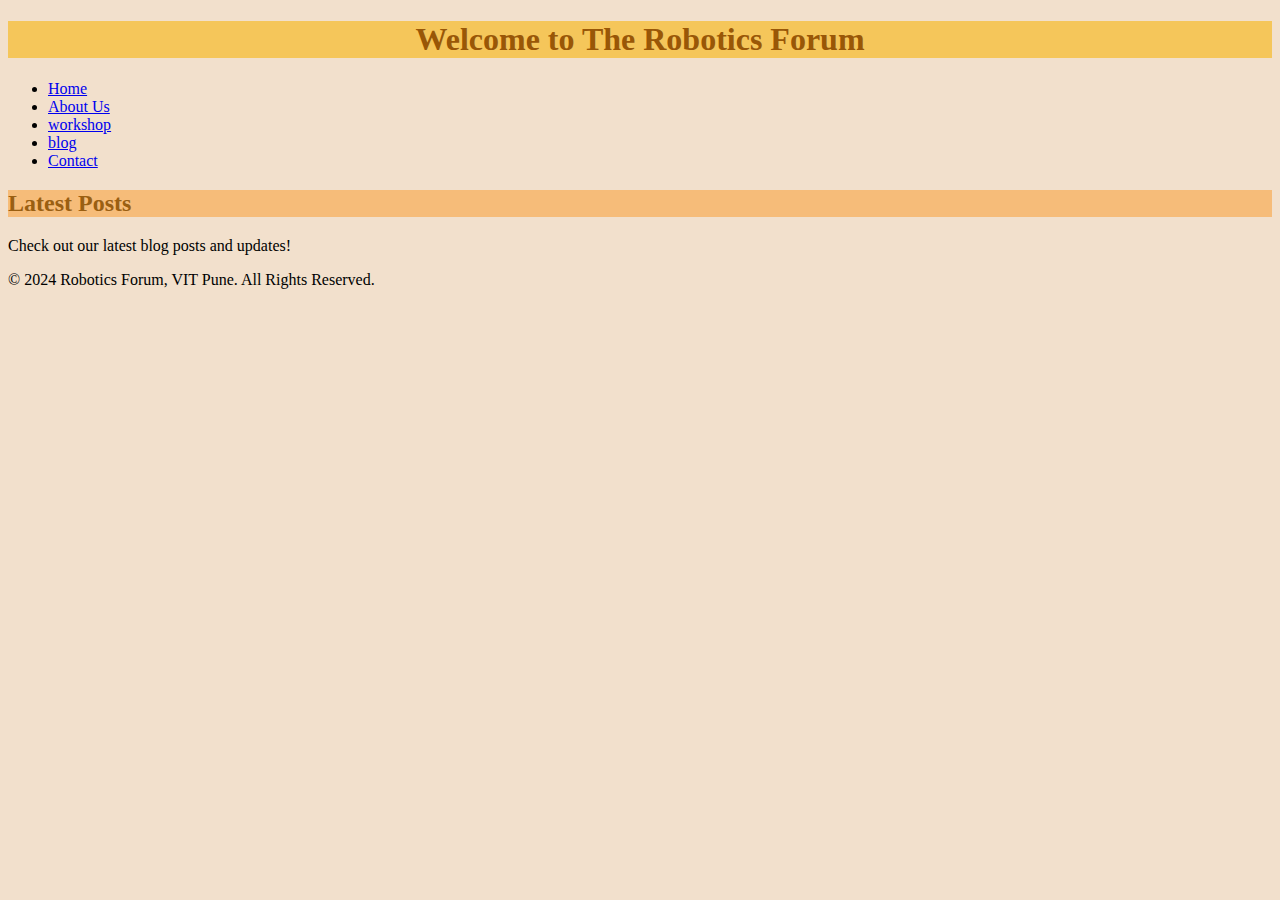
<file: index.html>
<!DOCTYPE html>
<html lang="en">
<head><link rel="stylesheet" href="./style.css"
    <meta charset="UTF-8">
    <meta name="viewport" content="width=device-width, initial-scale=1.0">
    <title>Club Blog - Home</title>
</head>
<body>
    <header>
        <h1>Welcome to The Robotics Forum</h1>
      <nav>
            <ul>
                <li><a href="./index.html">Home</a></li>
                <li><a href="./about.html">About Us</a></li>
                <li><a href="workshop.html">workshop</a></li>
                <li><a href="./blog.html">blog</a></li>
                <li><a href="./contact.html">Contact</a></li>
            </ul>
        </nav>
    </header>

    
        <h2>Latest Posts</h2>
        <p>Check out our latest blog posts and updates!</p>
    

  
        <p>&copy; 2024 Robotics Forum, VIT Pune. All Rights Reserved.</p>
   
</body>
</html>
</file>
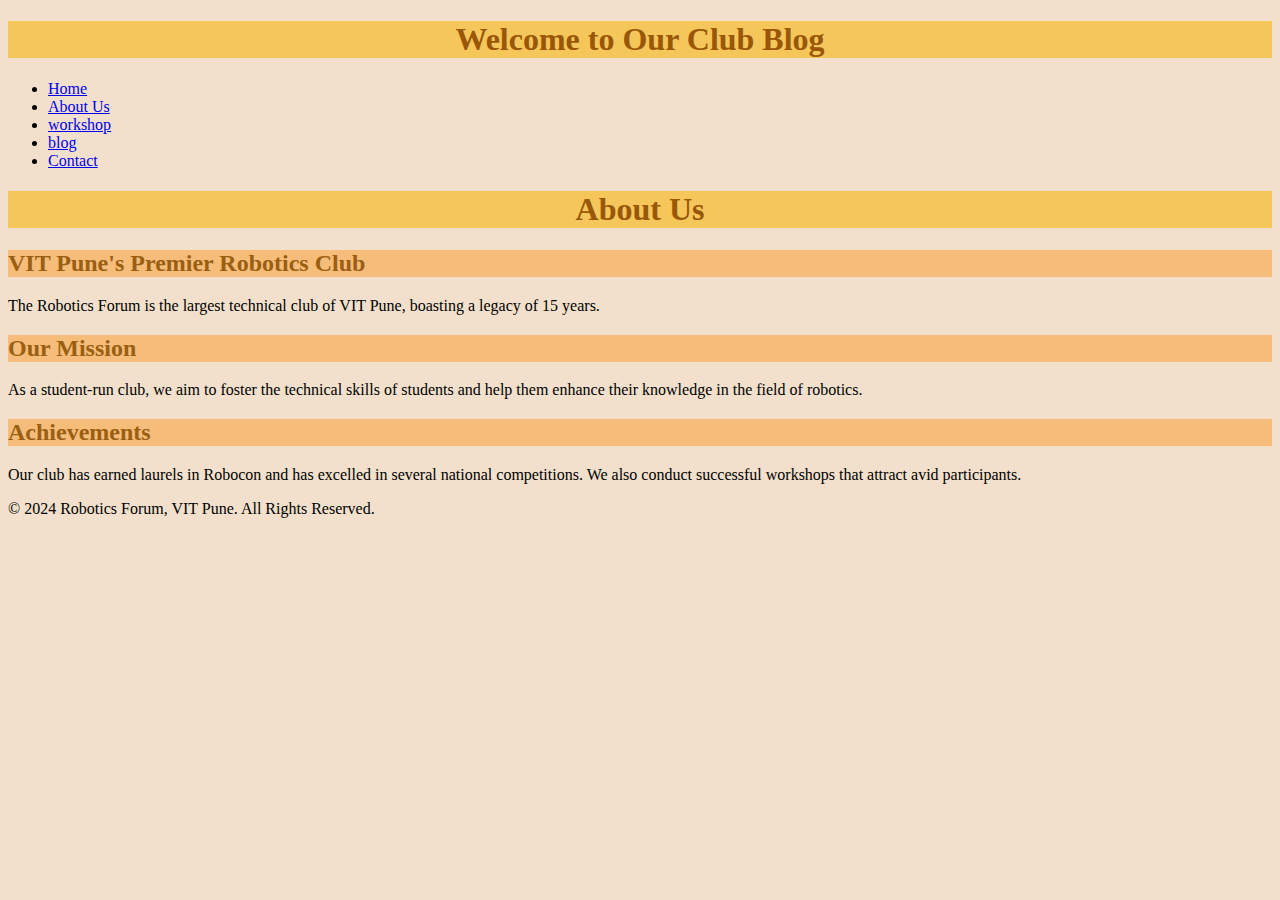
<file: about.html>
<!DOCTYPE html>
<html lang="en">
<head><link rel="stylesheet" href="./style.css">
    <meta charset="UTF-8">
    <meta name="viewport" content="width=device-width, initial-scale=1.0">
    <title>Club Blog - About Us</title>
</head>
<body>
    <header>
        <h1>Welcome to Our Club Blog</h1>
        <nav>
            <ul>
                <li><a href="./index.html">Home</a></li>
                <li><a href="./about.html">About Us</a></li>
                <li><a href="workshop.html">workshop</a></li>
                <li><a href="./blog.html">blog</a></li>
                <li><a href="./contact.html">Contact</a></li>
            </ul>
        </nav>
    </header>

    <body>

        <h1>About Us</h1>
        
        <h2>VIT Pune's Premier Robotics Club</h2>
        <p>The Robotics Forum is the largest technical club of VIT Pune, boasting a legacy of 15 years.</p>
        
        <h2>Our Mission</h2>
        <p>As a student-run club, we aim to foster the technical skills of students and help them enhance their knowledge in the field of robotics.</p>
        
        <h2>Achievements</h2>
        <p>Our club has earned laurels in Robocon and has excelled in several national competitions. We also conduct successful workshops that attract avid participants.</p>
    
    </body>
    <footer>
        <p>&copy; 2024 Robotics Forum, VIT Pune. All Rights Reserved.</p>
    </footer>
</body>
</html>
</file>
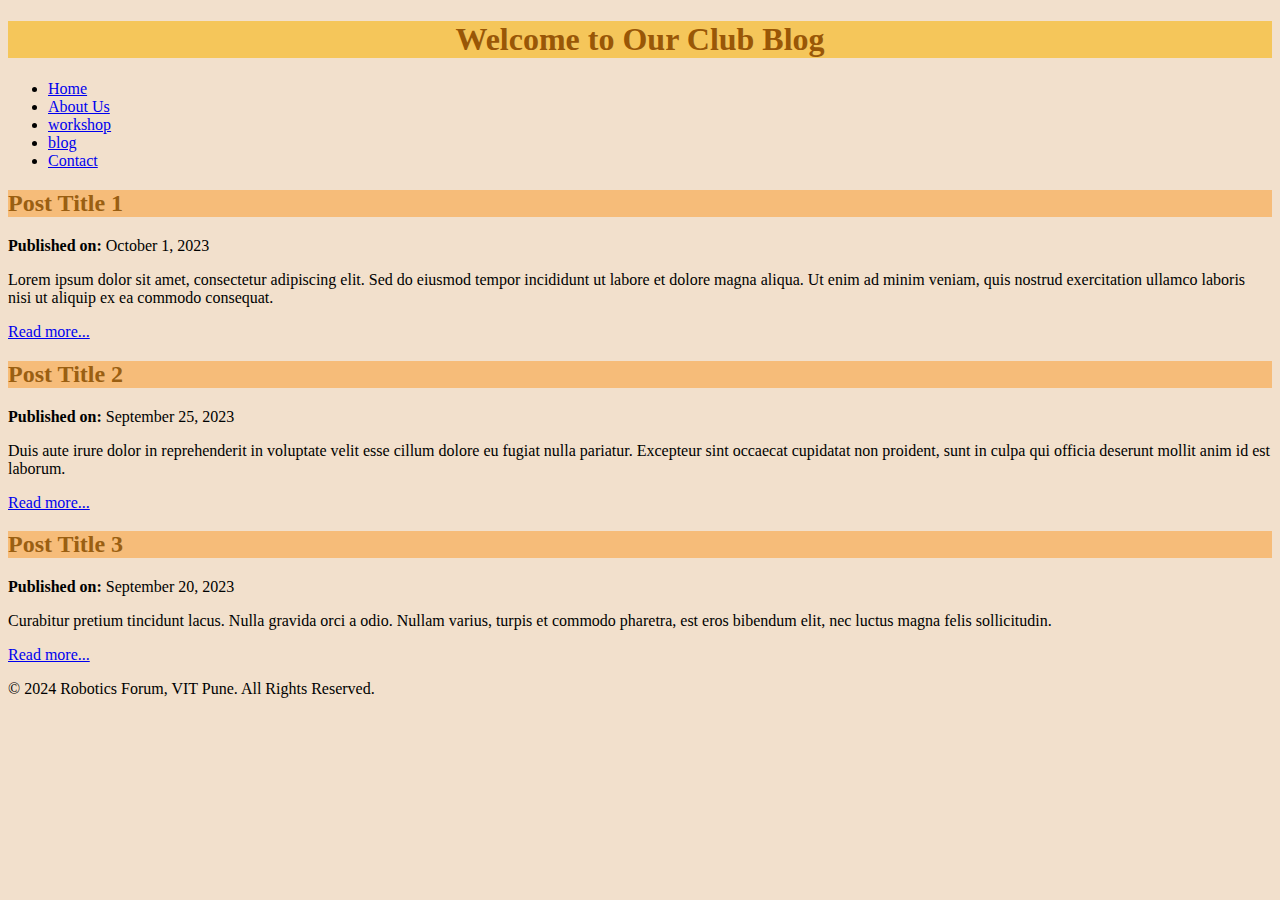
<file: blog.html>
<!DOCTYPE html>
<html lang="en">
<head><link rel="stylesheet" href="./style.css">
    <meta charset="UTF-8">
    <meta name="viewport" content="width=device-width, initial-scale=1.0">
    <title>Club Blog - About Us</title>
</head>
<body>
    <header>
        <h1>Welcome to Our Club Blog</h1>
        <nav>
            <ul>
                <li><a href="./index.html">Home</a></li>
                <li><a href="./about.html">About Us</a></li>
                <li><a href="workshop.html">workshop</a></li>
                <li><a href="./blog.html">blog</a></li>
                <li><a href="./contact.html">Contact</a></li>
            </ul>
        </nav>
    </header>
    <main>
        <article>
            <h2>Post Title 1</h2>
            <p><strong>Published on:</strong> October 1, 2023</p>
            <p>Lorem ipsum dolor sit amet, consectetur adipiscing elit. Sed do eiusmod tempor incididunt ut labore et dolore magna aliqua. Ut enim ad minim veniam, quis nostrud exercitation ullamco laboris nisi ut aliquip ex ea commodo consequat.</p>
            <a href="#">Read more...</a>
        </article>

        <article>
            <h2>Post Title 2</h2>
            <p><strong>Published on:</strong> September 25, 2023</p>
            <p>Duis aute irure dolor in reprehenderit in voluptate velit esse cillum dolore eu fugiat nulla pariatur. Excepteur sint occaecat cupidatat non proident, sunt in culpa qui officia deserunt mollit anim id est laborum.</p>
            <a href="#">Read more...</a>
        </article>

        <article>
            <h2>Post Title 3</h2>
            <p><strong>Published on:</strong> September 20, 2023</p>
            <p>Curabitur pretium tincidunt lacus. Nulla gravida orci a odio. Nullam varius, turpis et commodo pharetra, est eros bibendum elit, nec luctus magna felis sollicitudin.</p>
            <a href="#">Read more...</a>
        </article>
    </main>

    <footer>
        <p>&copy; 2024 Robotics Forum, VIT Pune. All Rights Reserved.</p>
    </footer>

</body>
</file>
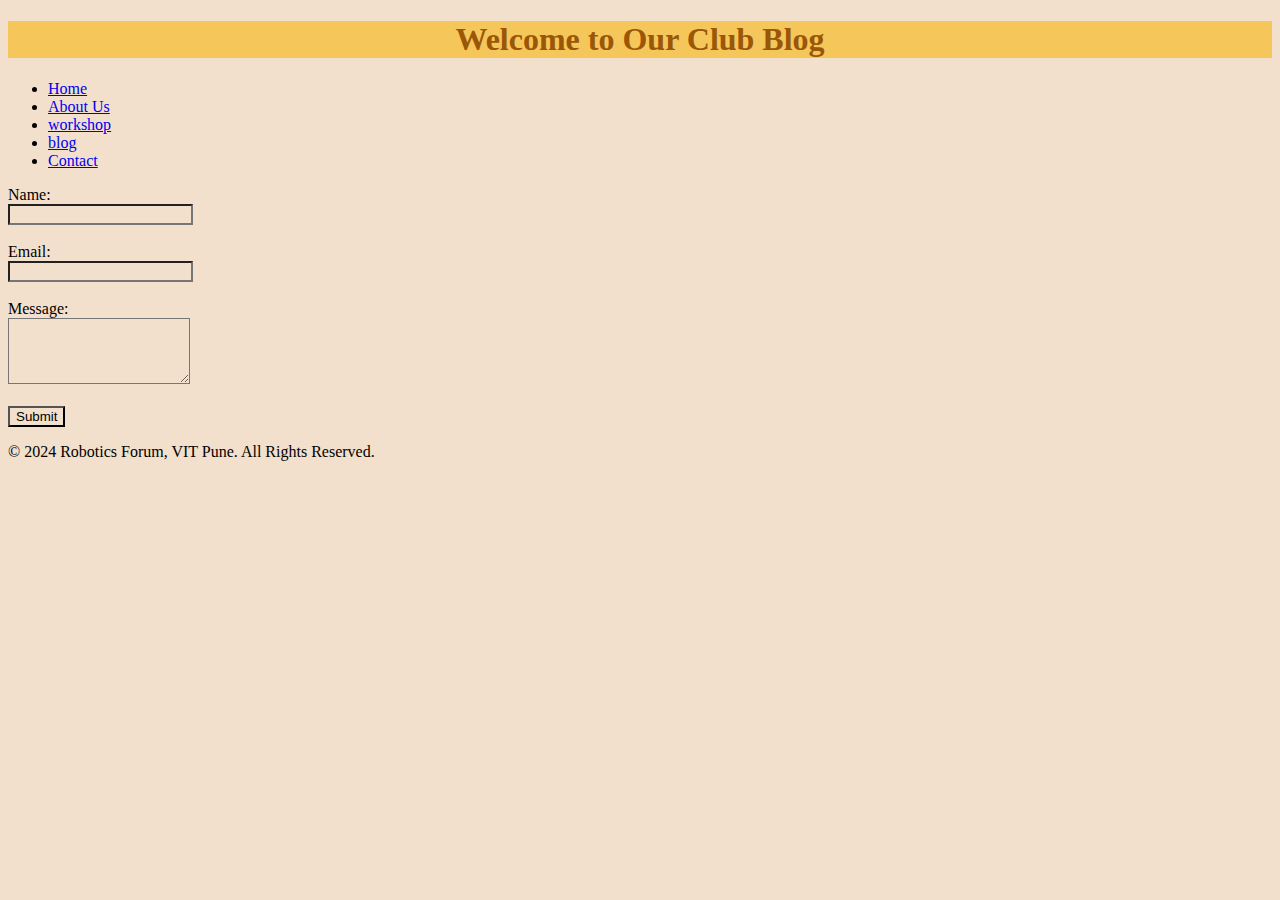
<file: contact.html>
<!DOCTYPE html>
<html lang="en">
<head><link rel="stylesheet" href="./style.css">
    <meta charset="UTF-8">
    <meta name="viewport" content="width=device-width, initial-scale=1.0">
    <title>Club Blog - Home</title>
</head>
<body>
    <header>
        <h1>Welcome to Our Club Blog</h1>
        <nav>
            <ul>
                <li><a href="./index.html">Home</a></li>
                <li><a href="./about.html">About Us</a></li>
                <li><a href="workshop.html">workshop</a></li>
                <li><a href="./blog.html">blog</a></li>
                <li><a href="./contact.html">Contact</a></li>
            </ul>
        </nav>
    </header>
    <main>
        <form action="#" method="post">
            <label for="name">Name:</label><br>
            <input type="text" id="name" name="name" required><br><br>

            <label for="email">Email:</label><br>
            <input type="email" id="email" name="email" required><br><br>

            <label for="message">Message:</label><br>
            <textarea id="message" name="message" rows="4" required></textarea><br><br>

            <input type="submit" value="Submit">
        </form>
    </main>

    <footer>
        <p>&copy; 2024 Robotics Forum, VIT Pune. All Rights Reserved.</p>
    </footer>

</body>
</html>
</file>
<file: style.css>
*{
    background: #f2e0cc;
}
h1{
    color:rgb(153, 87, 7);
    background-color: rgb(245, 198, 90);
   text-align: center;
}
h2{
    color: rgb(154, 95, 18);
    background-color: #f6bc79;
}
</file>
